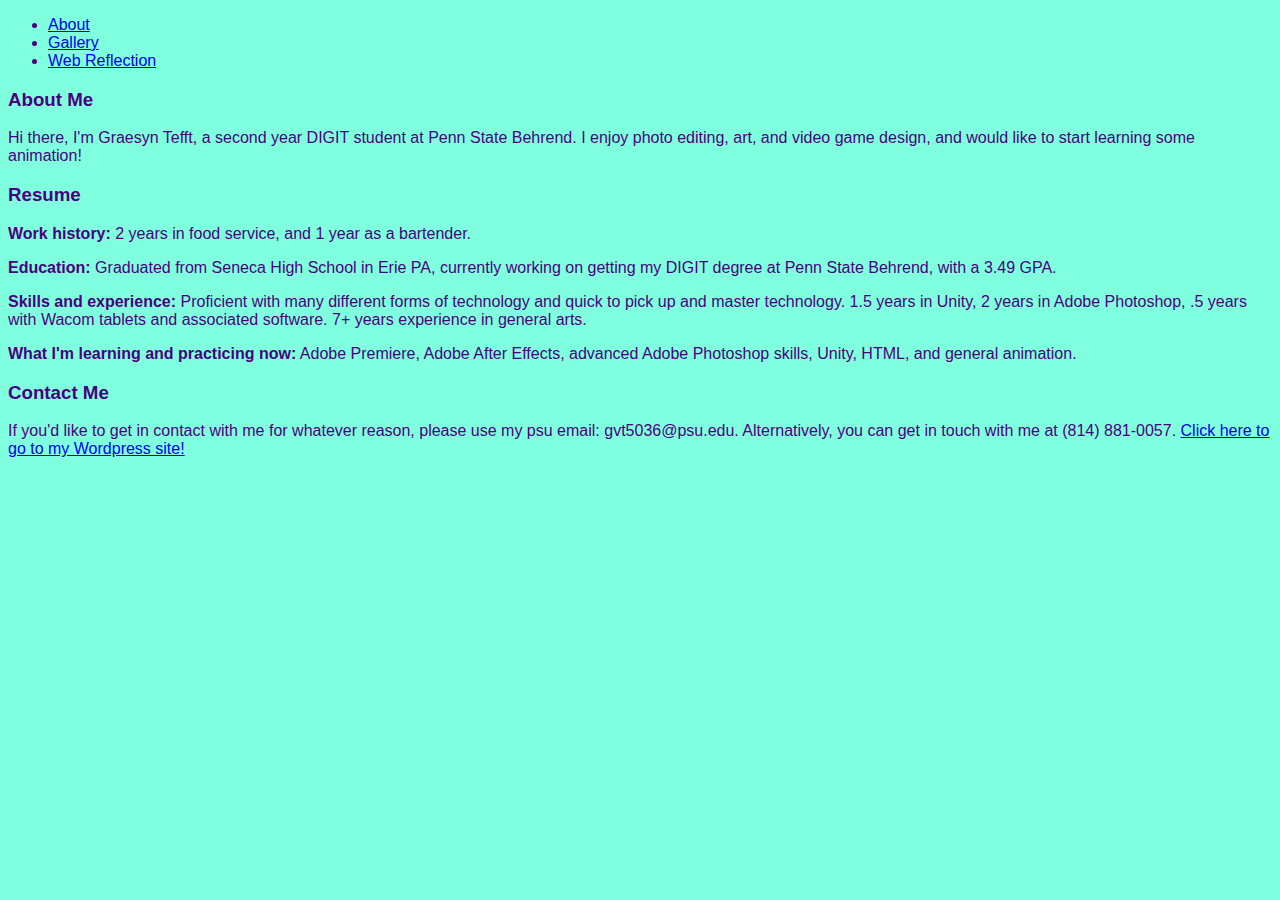
<file: docs/index.html>
<!DOCTYPE html>
<html xmlns="http://www.w3.org/1999/xhtml">
    <head>
        <title>Graesyn Tefft's Website</title>
        <meta charset="UTF-8" />
        <meta name="viewport" content="width=device-width, initial-scale=1.0" />
        <link rel="stylesheet" type="text/css" href="style.css"/>
    <!--2021-02-02 ebb: The code inside the <head> element is not for display in the web browser, but it holds important information about the website's contents.
    The text inside the <title> element appears in the top tab of a web browser. The meta elements give instructions for how the browser window will behave, 
    and the <link> element pulls in a CSS stylesheet from another (external) file you'll save in your website directory. 
    -->
    </head>
    <body>
        <ul>
            <li><a href="index.html">About</a></li>
            <li><a href="gallery.html">Gallery</a></li>
            <li><a href="reflection.html">Web Reflection</a></li>
        </ul>        
        <h3>
            <b>About Me</b>
        </h3>
        <p>
            Hi there, I'm Graesyn Tefft, a second year DIGIT student at Penn State Behrend. I enjoy photo editing, art, and video game design, and would like to start learning some animation!
        </p>
        <h3>
            <b>Resume </b></h3>
        <p>
            <b>Work history:</b> 2 years in food service, and 1 year as a bartender. </p>
        <p><b> Education:</b> Graduated from Seneca High School in Erie PA, currently working on
            getting my DIGIT degree at Penn State Behrend, with a 3.49 GPA. </p>
        <p>
            <b>Skills and experience:</b> Proficient with many different forms of technology and
            quick to pick up and master technology. 1.5 years in Unity, 2 years in Adobe Photoshop,
            .5 years with Wacom tablets and associated software. 7+ years experience in general
            arts.</p>
        <p><b>What I'm learning and practicing now:</b> Adobe Premiere, Adobe After Effects,
            advanced Adobe Photoshop skills, Unity, HTML, and general animation. </p>
        <h3>Contact Me</h3>
        <p>If you'd like to get in contact with me for whatever reason, please use my psu email:
            gvt5036@psu.edu. Alternatively, you can get in touch with me at (814) 881-0057. <a
                href="https://sites.psu.edu/graesyntefft/">Click here to go to my Wordpress
                site!</a></p>
    </body>
</html>
</file>
<file: docs/style.css>
body {
background-color: /*MintGreen*/ #80ffdf;
/* ebb: Looking for colors and color codes? Try the HTML color picker: https://www.w3schools.com/colors/colors_picker.asp */
color: indigo;
font-family: arial, helvetica, sans-serif;
}

/* ebb: This is a comment in CSS: 
 * Notice that the properties I set on the <body> element get passed down to elements inside it. So all my text is the color and font that I set here. 
 * If I want to change the styling of internal elements, I can just enter their names and apply CSS properties to them, following CSS syntax. 
 */

ol {list-style-type: lower-alpha;
padding: 5em;
    
}
</file>
